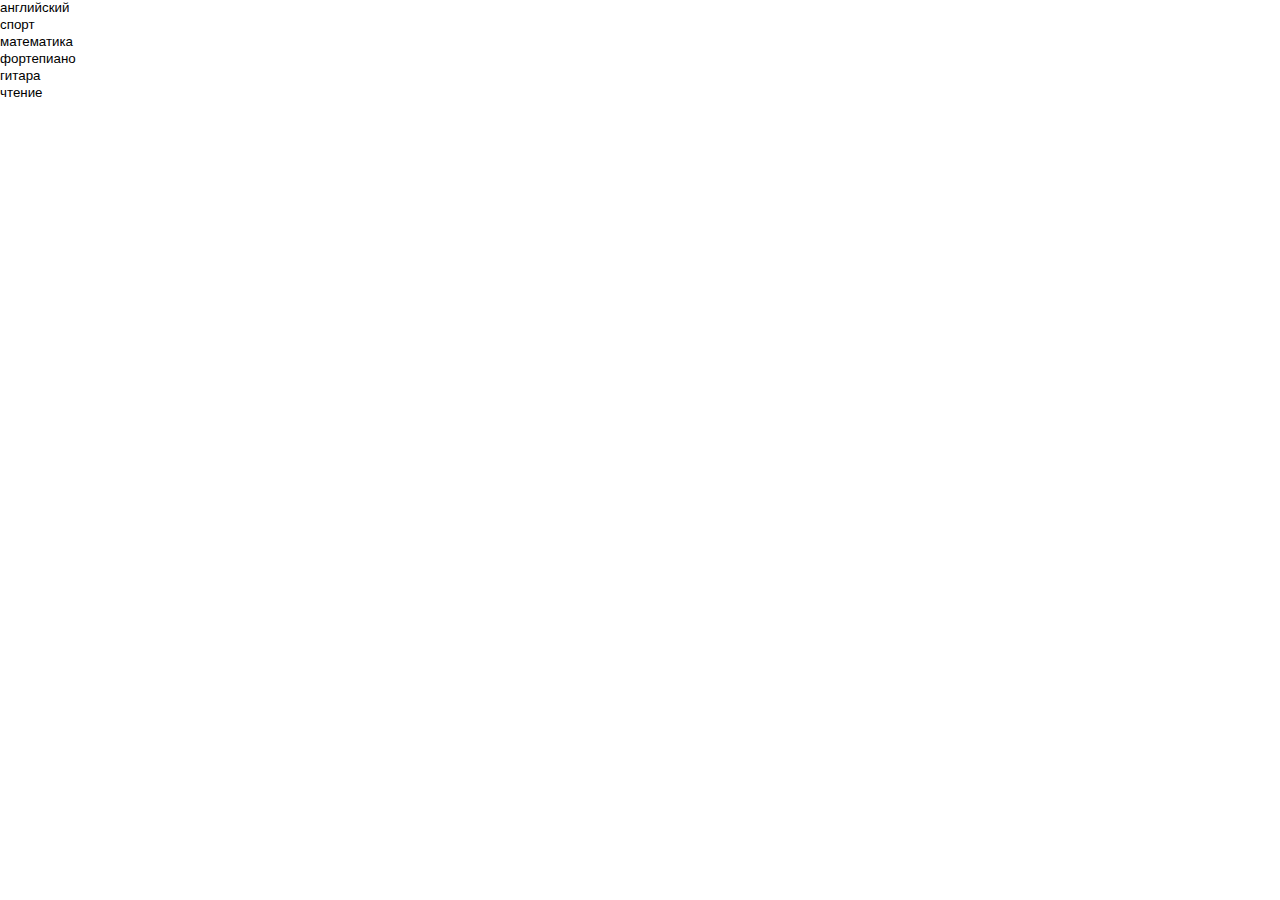
<file: time 4/backup/Планы.html>
<?xml version="1.0" encoding="UTF-8"?>
<!DOCTYPE html PUBLIC "-//W3C//DTD XHTML 1.1 plus MathML 2.0//EN" "http://www.w3.org/Math/DTD/mathml2/xhtml-math11-f.dtd"><html xmlns="http://www.w3.org/1999/xhtml"><!--This file was converted to xhtml by LibreOffice - see https://cgit.freedesktop.org/libreoffice/core/tree/filter/source/xslt for the code.--><head profile="http://dublincore.org/documents/dcmi-terms/"><meta http-equiv="Content-Type" content="application/xhtml+xml; charset=utf-8"/><title xml:lang="en-US">- no title specified</title><meta name="DCTERMS.title" content="" xml:lang="en-US"/><meta name="DCTERMS.language" content="en-US" scheme="DCTERMS.RFC4646"/><meta name="DCTERMS.source" content="http://xml.openoffice.org/odf2xhtml"/><meta name="DCTERMS.issued" content="2021-02-20T12:24:28.399674375" scheme="DCTERMS.W3CDTF"/><meta name="DCTERMS.modified" content="2021-02-20T12:31:59.699703406" scheme="DCTERMS.W3CDTF"/><meta name="DCTERMS.provenance" content="" xml:lang="en-US"/><meta name="DCTERMS.subject" content="," xml:lang="en-US"/><link rel="schema.DC" href="http://purl.org/dc/elements/1.1/" hreflang="en"/><link rel="schema.DCTERMS" href="http://purl.org/dc/terms/" hreflang="en"/><link rel="schema.DCTYPE" href="http://purl.org/dc/dcmitype/" hreflang="en"/><link rel="schema.DCAM" href="http://purl.org/dc/dcam/" hreflang="en"/><style type="text/css">
    @page {  }
    table { border-collapse:collapse; border-spacing:0; empty-cells:show }
    td, th { vertical-align:top; font-size:10pt;}
    h1, h2, h3, h4, h5, h6 { clear:both;}
    p { white-space: nowrap; }
    ol, ul { margin:0; padding:0;}
    li { list-style: none; margin:0; padding:0;}
    /* "li span.odfLiEnd" - IE 7 issue*/
    li span. { clear: both; line-height:0; width:0; height:0; margin:0; padding:0; }
    span.footnodeNumber { padding-right:1em; }
    span.annotation_style_by_filter { font-size:95%; font-family:Arial; background-color:#fff000;  margin:0; border:0; padding:0;  }
    span.heading_numbering { margin-right: 0.8rem; }* { margin:0;}
    .ta1 { writing-mode:horizontal-tb; direction:ltr; }
    .Default { font-family:Liberation Sans; }
    .co1 { width:2.096cm; }
    .ro1 { height:0.452cm; }
    /* ODF styles with no properties representable as CSS */
     { }
    </style></head><body dir="ltr"><table border="0" cellspacing="0" cellpadding="0" class="ta1"><colgroup><col width="92"/></colgroup><tr class="ro1"><td style="text-align:left;width:2.096cm; " class="Default"><p>английский</p></td></tr><tr class="ro1"><td style="text-align:left;width:2.096cm; " class="Default"><p>спорт</p></td></tr><tr class="ro1"><td style="text-align:left;width:2.096cm; " class="Default"><p>математика</p></td></tr><tr class="ro1"><td style="text-align:left;width:2.096cm; " class="Default"><p>фортепиано</p></td></tr><tr class="ro1"><td style="text-align:left;width:2.096cm; " class="Default"><p>гитара</p></td></tr><tr class="ro1"><td style="text-align:left;width:2.096cm; " class="Default"><p>чтение</p></td></tr></table></body></html>
</file>
